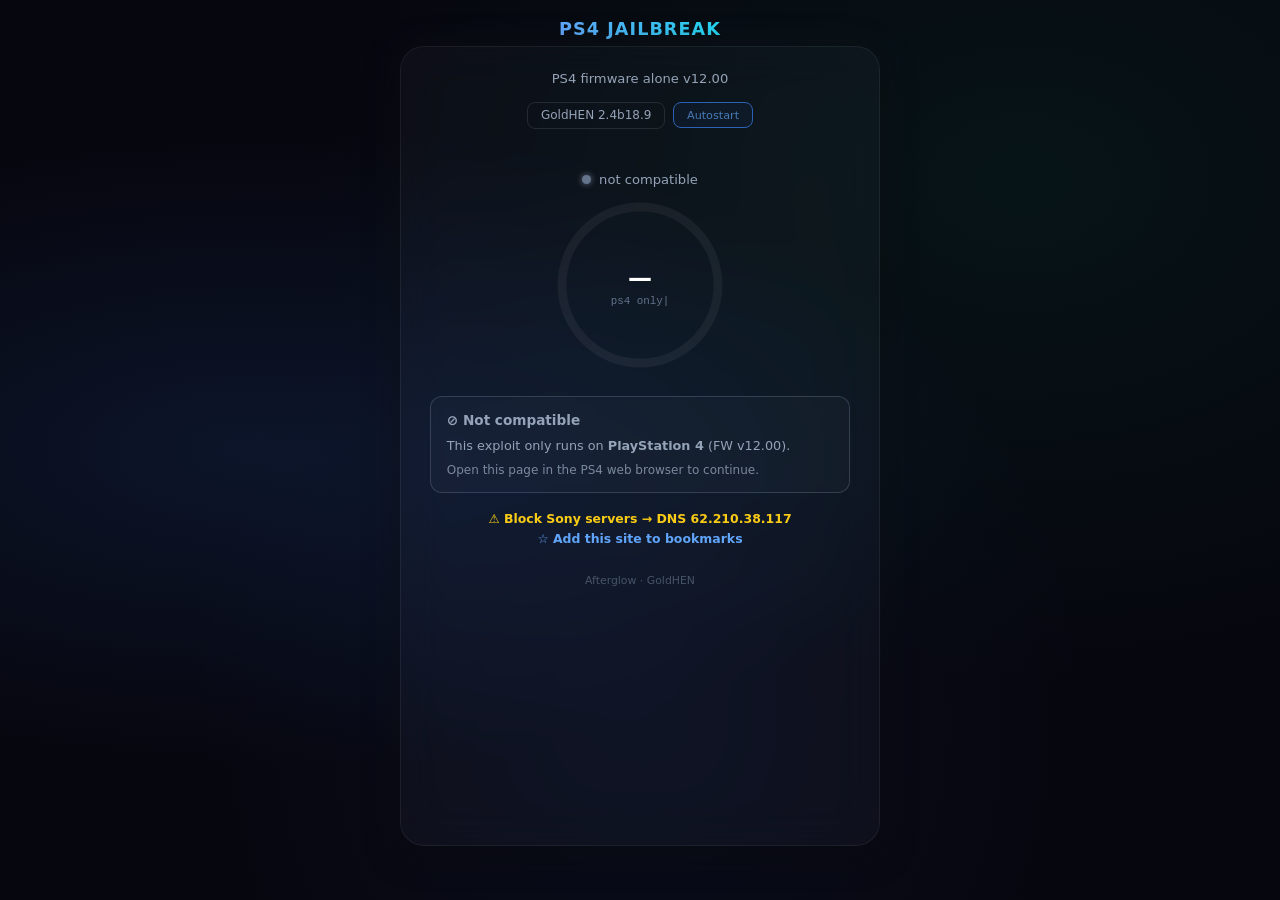
<file: index.html>
<!doctype html>
<html class="landing" lang="en" manifest="cache.appcache">
<head>
  <meta charset="utf-8" />
  <meta name="viewport" content="width=device-width,initial-scale=1" />
  <title>JAILBREAK PS4</title>
  <style>
    *,*::before,*::after{box-sizing:border-box;margin:0;padding:0}
    html,body{height:100%;overflow-x:hidden;font-family:'Segoe UI',system-ui,-apple-system,sans-serif;background:#06060e;color:#e0e0e0}

    .bg{position:fixed;inset:0;z-index:0;
      background:
        radial-gradient(ellipse at 20% 50%,rgba(59,130,246,.12) 0%,transparent 50%),
        radial-gradient(ellipse at 80% 20%,rgba(16,185,129,.08) 0%,transparent 50%),
        radial-gradient(ellipse at 50% 80%,rgba(59,130,246,.06) 0%,transparent 50%),
        #06060e;
      animation:bgDrift 14s ease-in-out infinite alternate}
    @keyframes bgDrift{
      0%{background-position:0% 0%,100% 0%,50% 100%}
      100%{background-position:30% 20%,70% 40%,20% 60%}}

    .scanlines{position:fixed;inset:0;z-index:1;pointer-events:none;opacity:.3;
      background:repeating-linear-gradient(0deg,transparent 0px,transparent 3px,rgba(0,0,0,.04) 3px,rgba(0,0,0,.04) 4px)}

    #brand{text-align:center;padding:1.2rem 1rem .4rem;position:relative;z-index:2}
    #brand b{font-size:1.1rem;letter-spacing:.06em;
      background:linear-gradient(90deg,#60a5fa,#22d3ee,#60a5fa);
      background-size:200% auto;
      -webkit-background-clip:text;-webkit-text-fill-color:transparent;
      background-clip:text;
      animation:shimmer 4s linear infinite}
    @keyframes shimmer{to{background-position:200% center}}

    .card{position:relative;z-index:2;display:flex;flex-direction:column;align-items:center;
      min-height:calc(100vh - 100px);padding:1.5rem 1.8rem 2rem;
      background:rgba(255,255,255,.03);
      backdrop-filter:blur(20px) saturate(1.2);
      -webkit-backdrop-filter:blur(20px) saturate(1.2);
      border:1px solid rgba(255,255,255,.06);
      border-radius:24px;
      max-width:480px;width:100%;margin:0 auto;
      box-shadow:0 0 40px rgba(59,130,246,.06),0 8px 32px rgba(0,0,0,.5);
      transition:box-shadow .8s ease}
    .card.glow-blue{box-shadow:0 0 60px rgba(59,130,246,.12),0 8px 32px rgba(0,0,0,.5)}
    .card.glow-green{box-shadow:0 0 60px rgba(34,197,94,.12),0 8px 32px rgba(0,0,0,.5)}
    .card.glow-yellow{box-shadow:0 0 60px rgba(234,179,8,.12),0 8px 32px rgba(0,0,0,.5)}
    .card.glow-red{box-shadow:0 0 60px rgba(239,68,68,.12),0 8px 32px rgba(0,0,0,.5)}
    .card.glow-gray{box-shadow:0 0 40px rgba(100,116,139,.08),0 8px 32px rgba(0,0,0,.5)}

    .lede{font-size:.82rem;color:#94a3b8;text-align:center;margin-bottom:1rem}
    .lede .soon{color:#64748b;font-size:.72rem}

    .pick{display:flex;flex-wrap:wrap;justify-content:center;align-items:center;gap:.5rem;margin-bottom:.6rem}
    .opt{position:relative;cursor:pointer}
    .opt input{position:absolute;opacity:0;pointer-events:none}
    .opt span{display:inline-block;padding:.35rem .8rem;border-radius:8px;font-size:.75rem;
      border:1px solid rgba(255,255,255,.1);color:#94a3b8;transition:all .2s}
    .opt input:checked+span{border-color:#3b82f6;color:#60a5fa;background:rgba(59,130,246,.08)}
    .opt-auto span{font-size:.7rem;opacity:.7}

    .count{font-size:.72rem;color:#64748b;text-align:center;min-height:1.2em;margin-top:.2rem}

    .status-row{display:flex;align-items:center;gap:.5rem;margin-bottom:.8rem}
    .dot{width:9px;height:9px;border-radius:50%;display:inline-block;flex-shrink:0;
      animation:pulse 1.4s ease-in-out infinite}
    .dot.blue{background:#3b82f6;box-shadow:0 0 8px #3b82f6}
    .dot.green{background:#22c55e;box-shadow:0 0 8px #22c55e;animation:none}
    .dot.yellow{background:#eab308;box-shadow:0 0 8px #eab308;animation:none}
    .dot.red{background:#ef4444;box-shadow:0 0 8px #ef4444;animation:none}
    .dot.gray{background:#64748b;box-shadow:0 0 6px #64748b;animation:none}
    @keyframes pulse{0%,100%{opacity:1;transform:scale(1)}50%{opacity:.3;transform:scale(.6)}}
    .status-row .txt{font-size:.82rem;color:#94a3b8}

    .ring-wrap{position:relative;width:170px;height:170px;margin:0 auto .8rem}
    .ring-wrap svg{transform:rotate(-90deg)}
    .ring-bg{fill:none;stroke:rgba(255,255,255,.05);stroke-width:9}
    .ring-fg{fill:none;stroke-width:9;stroke-linecap:round;
      stroke-dasharray:490.09;stroke-dashoffset:490.09;
      transition:stroke-dashoffset .6s cubic-bezier(.4,0,.2,1),filter .5s ease}
    .ring-fg.blue{stroke:url(#gBlue);animation:ringPulse 2s ease-in-out infinite}
    .ring-fg.green{stroke:url(#gGreen);animation:none;filter:drop-shadow(0 0 8px rgba(34,197,94,.6))}
    .ring-fg.yellow{stroke:url(#gYellow);animation:none;filter:drop-shadow(0 0 8px rgba(234,179,8,.6))}
    .ring-fg.red{stroke:url(#gRed);animation:none;filter:drop-shadow(0 0 8px rgba(239,68,68,.6))}
    .ring-fg.gray{stroke:#475569;animation:none;filter:none}
    @keyframes ringPulse{
      0%,100%{filter:drop-shadow(0 0 4px rgba(59,130,246,.4))}
      50%{filter:drop-shadow(0 0 12px rgba(59,130,246,.8))}}
    .ring-label{position:absolute;inset:0;display:flex;flex-direction:column;align-items:center;justify-content:center;text-align:center;padding:0 1.6rem}
    .ring-label .pct{font-size:1.5rem;font-weight:700;color:#fff;font-variant-numeric:tabular-nums}
    .ring-label .stage{font-size:.68rem;color:#64748b;margin-top:.2rem;
      font-family:'Courier New',monospace;white-space:nowrap;overflow:hidden;text-overflow:ellipsis;max-width:120px}
    .ring-label .stage::after{content:'|';animation:blink .7s step-end infinite}
    @keyframes blink{50%{opacity:0}}

    .msg-box{margin-top:.8rem;padding:.8rem 1rem;border-radius:12px;font-size:.8rem;
      border:1px solid;width:100%;display:none;line-height:1.5}
    .msg-box.show{display:block}
    .msg-box.success{border-color:rgba(34,197,94,.4);background:rgba(34,197,94,.06);color:#86efac}
    .msg-box.warn{border-color:rgba(234,179,8,.4);background:rgba(234,179,8,.06);color:#fde68a}
    .msg-box.fatal{border-color:rgba(239,68,68,.4);background:rgba(239,68,68,.06);color:#fca5a5}
    .msg-box.incompat{border-color:rgba(100,116,139,.4);background:rgba(100,116,139,.06);color:#94a3b8}
    .msg-box h3{font-size:.85rem;margin-bottom:.35rem;font-weight:600}
    .msg-box ul{padding-left:1.1rem;line-height:1.7}
    .msg-box .hint{margin-top:.4rem;font-size:.75rem;opacity:.8}
    .msg-box a{color:inherit;font-weight:600;text-decoration:underline;cursor:pointer}

    .dns-warn{margin-top:1rem;text-align:center;font-size:.78rem;line-height:1.6}
    .dns-warn .yellow{color:#facc15;font-weight:600}
    .dns-warn .blue{color:#60a5fa;font-weight:600}

    .footer{margin-top:1.4rem;text-align:center;font-size:.68rem;color:#475569;line-height:1.8}
    .footer .reset{display:inline-block;margin-top:.3rem;color:#60a5fa;text-decoration:none;cursor:pointer;font-size:.72rem}
    .footer .reset:hover{text-decoration:underline}

    /* ── Big success view ─────────────────────────────────────── */
    .big-check{
      font-size:5rem;
      text-align:center;
      animation:checkPop .6s cubic-bezier(.17,.67,.35,1.5) both;
      filter:drop-shadow(0 0 16px rgba(34,197,94,.7));
    }
    @keyframes checkPop{
      0%{transform:scale(0);opacity:0}
      60%{transform:scale(1.3)}
      100%{transform:scale(1);opacity:1}
    }
    #viewSuccess{display:none;text-align:center;width:100%;padding:2rem 0}
    .card.done .ring-wrap,
    .card.done .status-row,
    .card.done .pick,
    .card.done .count,
    .card.done .lede,
    .card.done .dns-warn,
    .card.done #boxSuccess,
    .card.done #boxWarn,
    .card.done #boxFatal,
    .card.done #boxIncompat{display:none!important}
    .card.done #viewSuccess{display:block!important}
    .card.done{border-color:rgba(34,197,94,.15)}
  </style>
</head>
<body>

<div class="bg"></div>
<div class="scanlines"></div>

<div id="brand"><b>PS4 JAILBREAK</b></div>

<div class="card" id="card">

  <p class="lede">PS4 firmware alone v12.00</p>

  <!-- Payload picker (launch.js needs these) -->
  <form class="pick" id="pick">
    <label class="opt">
      <input type="radio" name="payload" value="goldhen" />
      <span>GoldHEN 2.4b18.9</span>
    </label>
    <label class="opt opt-auto">
      <input type="checkbox" id="auto" checked />
      <span>Autostart</span>
    </label>
  </form>

  <p class="count" id="count"></p>
  <p class="count" id="cache" aria-live="polite"></p>

  <!-- Status -->
  <div class="status-row">
    <span class="dot gray" id="dot"></span>
    <span class="txt" id="statusText">checking device…</span>
  </div>

  <!-- Ring -->
  <div class="ring-wrap">
    <svg width="170" height="170" viewBox="0 0 170 170">
      <defs>
        <linearGradient id="gBlue" x1="0%" y1="0%" x2="100%" y2="100%">
          <stop offset="0%" stop-color="#3b82f6"/><stop offset="100%" stop-color="#22d3ee"/>
        </linearGradient>
        <linearGradient id="gGreen" x1="0%" y1="0%" x2="100%" y2="100%">
          <stop offset="0%" stop-color="#22c55e"/><stop offset="100%" stop-color="#a3e635"/>
        </linearGradient>
        <linearGradient id="gYellow" x1="0%" y1="0%" x2="100%" y2="100%">
          <stop offset="0%" stop-color="#eab308"/><stop offset="100%" stop-color="#f97316"/>
        </linearGradient>
        <linearGradient id="gRed" x1="0%" y1="0%" x2="100%" y2="100%">
          <stop offset="0%" stop-color="#ef4444"/><stop offset="100%" stop-color="#dc2626"/>
        </linearGradient>
      </defs>
      <circle class="ring-bg" cx="85" cy="85" r="78"/>
      <circle class="ring-fg gray" id="ringFg" cx="85" cy="85" r="78"/>
    </svg>
    <div class="ring-label">
      <span class="pct" id="pctText">—</span>
      <span class="stage" id="stageText">checking…</span>
    </div>
  </div>

  <!-- Incompatible -->
  <div class="msg-box incompat" id="boxIncompat">
    <h3>⊘ Not compatible</h3>
    <p>This exploit only runs on <strong>PlayStation 4</strong> (FW v12.00).</p>
    <div class="hint">Open this page in the PS4 web browser to continue.</div>
  </div>

  <!-- Success (small box, hidden when .done view is active) -->
  <div class="msg-box success" id="boxSuccess">
  <div class="big-check">✔️</div>
    <h2 style="font-size:1.4rem;color:#86efac;margin:.8rem 0 .4rem;">Jailbreak Successful</h2>
    <p style="font-size:.85rem;color:#94a3b8;">GoldHEN is now active</p>
  </div>

  <!-- Big success view (replaces running UI) -->
  <div id="viewSuccess">
    <div class="big-check">✔️</div>
    <h2 style="font-size:1.4rem;color:#86efac;margin:.8rem 0 .4rem;">Jailbreak Successful</h2>
    <p style="font-size:.85rem;color:#94a3b8;">GoldHEN is now active</p>
  </div>

  <!-- Warning -->
  <div class="msg-box warn" id="boxWarn">
    <h3>⚠ Exploit failed</h3>
    <ul>
      <li>Confirm firmware is <strong>v12.00</strong></li>
      <li>Set DNS → <strong>62.210.38.117</strong> (block Sony)</li>
      <li>PS4 &amp; host on same WiFi / LAN</li>
    </ul>
    <a class="reset" id="resetLink" href="javascript:void(0)" style="display:none">Reset &amp; run again</a>
  </div>

  <!-- Fatal -->
  <div class="msg-box fatal" id="boxFatal">
    <h3>✕ Fatal — timeout</h3>
    <ul>
      <li>Close the browser (PS → ✕) and retry</li>
      <li>If persistent: restart PS4, re-open page</li>
    </ul>
    <div class="hint"><a id="fatalRetry">↻ auto-retry (clear &amp; re-run)</a></div>
    <a class="reset" id="resetLink" href="javascript:void(0)" style="display:none">Reset &amp; run again</a>
  </div>

  <!-- DNS -->
  <div class="dns-warn">
    <p class="yellow">⚠ Block Sony servers → DNS 62.210.38.117</p>
    <p class="blue">☆ Add this site to bookmarks</p>
  </div>

  <!-- Footer -->
  <div class="footer">
    <div>Afterglow · GoldHEN</div>
  </div>

</div>

<!-- Hidden exploit iframe -->
<iframe id="exploitFrame" src="about:blank" style="position:absolute;width:0;height:0;overflow:hidden;border:none"></iframe>

<!-- launch.js: cache, countdown, payload picker -->
<script src="launch.js"></script>

<script>
(function(){
"use strict";

var FLAG = "ps4jb_afterglow_done";
var SESSION_MS = 5 * 60 * 1000; // 5 minutes
var CIRC = 2 * Math.PI * 78;
var TIMEOUT = 30000;

var $ = function(id){ return document.getElementById(id); };
var card = $("card"), dot = $("dot"), ring = $("ringFg");
var pct = $("pctText"), stage = $("stageText"), status = $("statusText");
var boxSuccess = $("boxSuccess"), boxWarn = $("boxWarn"),
    boxFatal = $("boxFatal"), boxIncompat = $("boxIncompat");
var resetLink = $("resetLink"), fatalRetry = $("fatalRetry");
var frame = $("exploitFrame");

var state = "idle", simTimer = null, timeout = null;

// ── PS4 Detection ────────────────────────────────────────────────
var isPS4 = /PlayStation/i.test(navigator.userAgent);

if (!isPS4) {
  setRing("gray");
  status.textContent = "not compatible";
  stage.textContent = "ps4 only";
  pct.textContent = "—";
  boxIncompat.classList.add("show");
  card.className = "card glow-gray";
  blockLaunch();
  return;
}

// ── Anti-re-run (session-aware: 5 min window) ────────────────────
var doneAt = null;
try { doneAt = parseInt(localStorage.getItem(FLAG) || "0", 10); } catch(e) {}

if (doneAt && (Date.now() - doneAt) < SESSION_MS) {
  // Still fresh — show success view
  setRing("green");
  ring.style.strokeDashoffset = 0;
  pct.textContent = "100%";
  stage.textContent = "done ✓";
  status.textContent = "jailbreak successful";
  card.classList.add("done");
  resetLink.style.display = "inline";
  blockLaunch();
  return;
}

// Stale or missing → clear and continue
try { localStorage.removeItem(FLAG); } catch(e) {}

// ── Override launch.js go() → iframe instead of navigation ──────
window.go = function() {
  if (window.gone) return;
  window.gone = true;
  var url = "jb.html?" + window.TARGET[window.picked()];
  frame.src = url;
  startSim();
};

// ── Block launch.js if we shouldn't run ──────────────────────────
function blockLaunch() {
  window.gone = true;
  var form = $("pick");
  if (form) form.addEventListener("submit", function(e){ e.preventDefault(); e.stopImmediatePropagation(); });
}

// ── Visual helpers ───────────────────────────────────────────────
function setRing(cls) {
  ring.className.baseVal = "ring-fg " + cls;
  dot.className = "dot " + cls;
  card.className = "card glow-" + cls;
}

function setProgress(p) {
  ring.style.strokeDashoffset = CIRC * (1 - p / 100);
  pct.textContent = Math.round(p) + "%";
}

// ── Stages ───────────────────────────────────────────────────────
var stages = [
  [0,   "loading…"],
  [12,  "dns probe…"],
  [25,  "rop chain…"],
  [45,  "kernel patch…"],
  [65,  "goldhen…"],
  [85,  "finalizing…"],
  [100, "done ✓"]
];

// ── Simulated progress ───────────────────────────────────────────
function startSim() {
  state = "running";
  status.textContent = "running exploit…";
  setRing("blue");

  var p = 0;
  simTimer = setInterval(function() {
    if (state !== "running") return;
    p += Math.random() * 2.5 + 3.25;   // avg 4.5% → ~4s
    if (p >= 100) {
      p = 100;
      setProgress(p);
      stage.textContent = "done ✓";
      clearInterval(simTimer);
      setTimeout(function(){ if (state === "running") finish("success"); }, 1500);
      return;
    }
    setProgress(p);
    var s;
    for (var i = stages.length - 1; i >= 0; i--) {
      if (p >= stages[i][0]) { s = stages[i]; break; }
    }
    if (s) stage.textContent = s[1];
  }, 180);

  timeout = setTimeout(function() {
    if (state === "running") finish("fatal");
  }, TIMEOUT);
}

// ── Terminal states ──────────────────────────────────────────────
function finish(type, msg) {
  if (state === "success" || state === "error" || state === "fatal") return;
  state = type;
  clearInterval(simTimer);
  clearTimeout(timeout);

  if (type === "success") {
    setRing("green");
    setProgress(100);
    stage.textContent = "done ✓";
    status.textContent = msg || "Jailbreak Successful";
    <!-- card.classList.add("done");           // ← triggers big ✔️ view -->
    <!-- boxSuccess.classList.add("show"); -->
    try { localStorage.setItem(FLAG, String(Date.now())); } catch(e) {}
    resetLink.style.display = "inline";
  } else if (type === "error") {
    setRing("yellow");
    setProgress(0);
    stage.textContent = "failed";
    status.textContent = "Exploit Failed";
    boxWarn.classList.add("show");
    resetLink.style.display = "inline";
  } else if (type === "fatal") {
    setRing("red");
    setProgress(0);
    stage.textContent = "timeout";
    status.textContent = "Close Browser & Retry";
    boxFatal.classList.add("show");
    resetLink.style.display = "inline";
  }
}

// ── postMessage from jb.html ─────────────────────────────────────
window.addEventListener("message", function(e) {
  if (!e.data || !e.data.type) return;
  if (e.data.type === "jb-success") finish("success");
  else if (e.data.type === "jb-error")   finish("error");
  else if (e.data.type === "jb-fatal")   finish("fatal");
});

// ── Reset link ───────────────────────────────────────────────────
resetLink.addEventListener("click", function() {
  try { localStorage.removeItem(FLAG); } catch(e) {}
  location.replace(location.pathname + "?t=" + Date.now());
});

// ── Fatal auto-retry ─────────────────────────────────────────────
fatalRetry.addEventListener("click", function() {
  try { localStorage.removeItem(FLAG); } catch(e) {}
  location.replace(location.pathname + "?t=" + Date.now());
});

})();
</script>
</body>
</html>
</file>
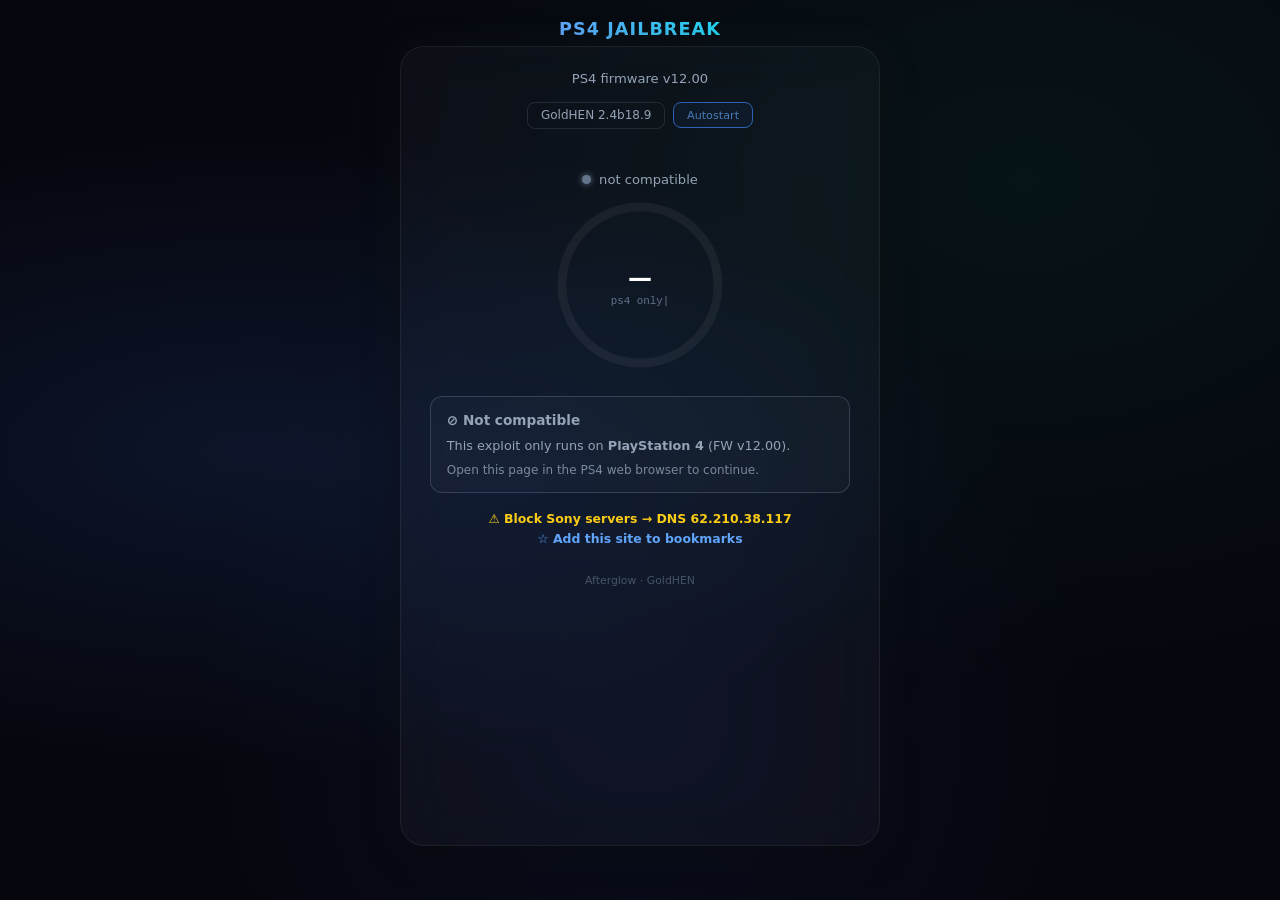
<file: index-old.html>
<!doctype html><html class="landing" lang="en" manifest="cache.appcache">
<head>
  <meta charset="utf-8" />
  <meta name="viewport" content="width=device-width,initial-scale=1" />
  <title>JAILBREAK PS4</title>
  <style>
    *,*::before,*::after{box-sizing:border-box;margin:0;padding:0}
    html,body{height:100%;overflow-x:hidden;font-family:'Segoe UI',system-ui,-apple-system,sans-serif;background:#06060e;color:#e0e0e0}


    .bg{position:fixed;inset:0;z-index:0;
      background:
        radial-gradient(ellipse at 20% 50%,rgba(59,130,246,.12) 0%,transparent 50%),
        radial-gradient(ellipse at 80% 20%,rgba(16,185,129,.08) 0%,transparent 50%),
        radial-gradient(ellipse at 50% 80%,rgba(59,130,246,.06) 0%,transparent 50%),
        #06060e;
      animation:bgDrift 14s ease-in-out infinite alternate}
    @keyframes bgDrift{
      0%{background-position:0% 0%,100% 0%,50% 100%}
      100%{background-position:30% 20%,70% 40%,20% 60%}}


    .scanlines{position:fixed;inset:0;z-index:1;pointer-events:none;opacity:.3;
      background:repeating-linear-gradient(0deg,transparent 0px,transparent 3px,rgba(0,0,0,.04) 3px,rgba(0,0,0,.04) 4px)}


    #brand{text-align:center;padding:1.2rem 1rem .4rem;position:relative;z-index:2}
    #brand b{font-size:1.1rem;letter-spacing:.06em;
      background:linear-gradient(90deg,#60a5fa,#22d3ee,#60a5fa);
      background-size:200% auto;
      -webkit-background-clip:text;-webkit-text-fill-color:transparent;
      background-clip:text;
      animation:shimmer 4s linear infinite}
    @keyframes shimmer{to{background-position:200% center}}


    .card{position:relative;z-index:2;display:flex;flex-direction:column;align-items:center;
      min-height:calc(100vh - 100px);padding:1.5rem 1.8rem 2rem;
      background:rgba(255,255,255,.03);
      backdrop-filter:blur(20px) saturate(1.2);
      -webkit-backdrop-filter:blur(20px) saturate(1.2);
      border:1px solid rgba(255,255,255,.06);
      border-radius:24px;
      max-width:480px;width:100%;margin:0 auto;
      box-shadow:0 0 40px rgba(59,130,246,.06),0 8px 32px rgba(0,0,0,.5);
      transition:box-shadow .8s ease}
    .card.glow-blue{box-shadow:0 0 60px rgba(59,130,246,.12),0 8px 32px rgba(0,0,0,.5)}
    .card.glow-green{box-shadow:0 0 60px rgba(34,197,94,.12),0 8px 32px rgba(0,0,0,.5)}
    .card.glow-yellow{box-shadow:0 0 60px rgba(234,179,8,.12),0 8px 32px rgba(0,0,0,.5)}
    .card.glow-red{box-shadow:0 0 60px rgba(239,68,68,.12),0 8px 32px rgba(0,0,0,.5)}
    .card.glow-gray{box-shadow:0 0 40px rgba(100,116,139,.08),0 8px 32px rgba(0,0,0,.5)}


    .lede{font-size:.82rem;color:#94a3b8;text-align:center;margin-bottom:1rem}
    .lede .soon{color:#64748b;font-size:.72rem}


    .pick{display:flex;flex-wrap:wrap;justify-content:center;align-items:center;gap:.5rem;margin-bottom:.6rem}
    .opt{position:relative;cursor:pointer}
    .opt input{position:absolute;opacity:0;pointer-events:none}
    .opt span{display:inline-block;padding:.35rem .8rem;border-radius:8px;font-size:.75rem;
      border:1px solid rgba(255,255,255,.1);color:#94a3b8;transition:all .2s}
    .opt input:checked+span{border-color:#3b82f6;color:#60a5fa;background:rgba(59,130,246,.08)}
    .opt-auto span{font-size:.7rem;opacity:.7}


    .count{font-size:.72rem;color:#64748b;text-align:center;min-height:1.2em;margin-top:.2rem}


    .status-row{display:flex;align-items:center;gap:.5rem;margin-bottom:.8rem}
    .dot{width:9px;height:9px;border-radius:50%;display:inline-block;flex-shrink:0;
      animation:pulse 1.4s ease-in-out infinite}
    .dot.blue{background:#3b82f6;box-shadow:0 0 8px #3b82f6}
    .dot.green{background:#22c55e;box-shadow:0 0 8px #22c55e;animation:none}
    .dot.yellow{background:#eab308;box-shadow:0 0 8px #eab308;animation:none}
    .dot.red{background:#ef4444;box-shadow:0 0 8px #ef4444;animation:none}
    .dot.gray{background:#64748b;box-shadow:0 0 6px #64748b;animation:none}
    @keyframes pulse{0%,100%{opacity:1;transform:scale(1)}50%{opacity:.3;transform:scale(.6)}}
    .status-row .txt{font-size:.82rem;color:#94a3b8}


    .ring-wrap{position:relative;width:170px;height:170px;margin:0 auto .8rem}
    .ring-wrap svg{transform:rotate(-90deg)}
    .ring-bg{fill:none;stroke:rgba(255,255,255,.05);stroke-width:9}
    .ring-fg{fill:none;stroke-width:9;stroke-linecap:round;
      stroke-dasharray:490.09;stroke-dashoffset:490.09;
      transition:stroke-dashoffset .6s cubic-bezier(.4,0,.2,1),filter .5s ease}
    .ring-fg.blue{stroke:url(#gBlue);animation:ringPulse 2s ease-in-out infinite}
    .ring-fg.green{stroke:url(#gGreen);animation:none;filter:drop-shadow(0 0 8px rgba(34,197,94,.6))}
    .ring-fg.yellow{stroke:url(#gYellow);animation:none;filter:drop-shadow(0 0 8px rgba(234,179,8,.6))}
    .ring-fg.red{stroke:url(#gRed);animation:none;filter:drop-shadow(0 0 8px rgba(239,68,68,.6))}
    .ring-fg.gray{stroke:#475569;animation:none;filter:none}
    @keyframes ringPulse{
      0%,100%{filter:drop-shadow(0 0 4px rgba(59,130,246,.4))}
      50%{filter:drop-shadow(0 0 12px rgba(59,130,246,.8))}}
    .ring-label{position:absolute;inset:0;display:flex;flex-direction:column;align-items:center;justify-content:center;text-align:center;padding:0 1.6rem}
    .ring-label .pct{font-size:1.5rem;font-weight:700;color:#fff;font-variant-numeric:tabular-nums}
    .ring-label .stage{font-size:.68rem;color:#64748b;margin-top:.2rem;
      font-family:'Courier New',monospace;white-space:nowrap;overflow:hidden;text-overflow:ellipsis;max-width:120px}
    .ring-label .stage::after{content:'|';animation:blink .7s step-end infinite}
    @keyframes blink{50%{opacity:0}}


    .msg-box{margin-top:.8rem;padding:.8rem 1rem;border-radius:12px;font-size:.8rem;
      border:1px solid;width:100%;display:none;line-height:1.5}
    .msg-box.show{display:block}
    .msg-box.success{border-color:rgba(34,197,94,.4);background:rgba(34,197,94,.06);color:#86efac}
    .msg-box.warn{border-color:rgba(234,179,8,.4);background:rgba(234,179,8,.06);color:#fde68a}
    .msg-box.fatal{border-color:rgba(239,68,68,.4);background:rgba(239,68,68,.06);color:#fca5a5}
    .msg-box.incompat{border-color:rgba(100,116,139,.4);background:rgba(100,116,139,.06);color:#94a3b8}
    .msg-box h3{font-size:.85rem;margin-bottom:.35rem;font-weight:600}
    .msg-box ul{padding-left:1.1rem;line-height:1.7}
    .msg-box .hint{margin-top:.4rem;font-size:.75rem;opacity:.8}
    .msg-box a{color:inherit;font-weight:600;text-decoration:underline;cursor:pointer}


    .dns-warn{margin-top:1rem;text-align:center;font-size:.78rem;line-height:1.6}
    .dns-warn .yellow{color:#facc15;font-weight:600}
    .dns-warn .blue{color:#60a5fa;font-weight:600}


    .footer{margin-top:1.4rem;text-align:center;font-size:.68rem;color:#475569;line-height:1.8}
    .footer .reset{display:inline-block;margin-top:.3rem;color:#60a5fa;text-decoration:none;cursor:pointer;font-size:.72rem}
    .footer .reset:hover{text-decoration:underline}


    /* ── Success views ────────────────────────────────────────── */
    .big-check{
      font-size:5rem;
      text-align:center;
      animation:checkPop .6s cubic-bezier(.17,.67,.35,1.5) both;
      filter:drop-shadow(0 0 16px rgba(34,197,94,.7));
    }
    @keyframes checkPop{
      0%{transform:scale(0);opacity:0}
      60%{transform:scale(1.3)}
      100%{transform:scale(1);opacity:1}
    }
    #viewSuccess{display:none;text-align:center;width:100%;padding:2rem 0}

    /* Default .done = normal finished UI, no picture */
    #viewSuccess{display:none!important}
    #card.done #boxSuccess{display:block!important}
    #card.done .ring-wrap{display:block!important}
    #card.done .status-row{display:flex!important}
    #card.done .pick{display:flex!important}
    #card.done .count,
    #card.done .lede,
    #card.done .dns-warn{display:block!important}
    #card.done #boxWarn,
    #card.done #boxFatal,
    #card.done #boxIncompat{display:none!important}
    .card.done{border-color:rgba(34,197,94,.15)}

    /* Live run only = big ✔️ replaces the UI */
    #card.big-done #viewSuccess{display:block!important}
    #card.big-done .ring-wrap,
    #card.big-done .status-row,
    #card.big-done .pick,
    #card.big-done .count,
    #card.big-done .lede,
    #card.big-done .dns-warn,
    #card.big-done #boxSuccess,
    #card.big-done #boxWarn,
    #card.big-done #boxFatal,
    #card.big-done #boxIncompat{display:none!important}
  </style>
</head>
<body>


<div class="bg"></div>
<div class="scanlines"></div>


<div id="brand"><b>PS4 JAILBREAK</b></div>


<div class="card" id="card">


  <p class="lede">PS4 firmware v12.00</p>


  <!-- Payload picker (launch.js needs these) -->
  <form class="pick" id="pick">
    <label class="opt">
      <input type="radio" name="payload" value="goldhen" />
      <span>GoldHEN 2.4b18.9</span>
    </label>
    <label class="opt opt-auto">
      <input type="checkbox" id="auto" checked />
      <span>Autostart</span>
    </label>
  </form>


  <p class="count" id="count"></p>
  <p class="count" id="cache" aria-live="polite"></p>


  <!-- Status -->
  <div class="status-row">
    <span class="dot gray" id="dot"></span>
    <span class="txt" id="statusText">checking device…</span>
  </div>


  <!-- Ring -->
  <div class="ring-wrap">
    <svg width="170" height="170" viewBox="0 0 170 170">
      <defs>
        <linearGradient id="gBlue" x1="0%" y1="0%" x2="100%" y2="100%">
          <stop offset="0%" stop-color="#3b82f6"/><stop offset="100%" stop-color="#22d3ee"/>
        </linearGradient>
        <linearGradient id="gGreen" x1="0%" y1="0%" x2="100%" y2="100%">
          <stop offset="0%" stop-color="#22c55e"/><stop offset="100%" stop-color="#a3e635"/>
        </linearGradient>
        <linearGradient id="gYellow" x1="0%" y1="0%" x2="100%" y2="100%">
          <stop offset="0%" stop-color="#eab308"/><stop offset="100%" stop-color="#f97316"/>
        </linearGradient>
        <linearGradient id="gRed" x1="0%" y1="0%" x2="100%" y2="100%">
          <stop offset="0%" stop-color="#ef4444"/><stop offset="100%" stop-color="#dc2626"/>
        </linearGradient>
      </defs>
      <circle class="ring-bg" cx="85" cy="85" r="78"/>
      <circle class="ring-fg gray" id="ringFg" cx="85" cy="85" r="78"/>
    </svg>
    <div class="ring-label">
      <span class="pct" id="pctText">—</span>
      <span class="stage" id="stageText">checking…</span>
    </div>
  </div>


  <!-- Incompatible -->
  <div class="msg-box incompat" id="boxIncompat">
    <h3>⊘ Not compatible</h3>
    <p>This exploit only runs on <strong>PlayStation 4</strong> (FW v12.00).</p>
    <div class="hint">Open this page in the PS4 web browser to continue.</div>
  </div>


  <!-- Success (small box, hidden when big view is active) -->
  <div class="msg-box success" id="boxSuccess">
    <h3>✓ Jailbreak successful</h3>
    <div class="hint">Now <strong>GoldHEN</strong> is activated</div>
  </div>


  <!-- Big success view (only after a live run) -->
  <div id="viewSuccess">
    <div class="big-check">✔️</div>
    <h2 style="font-size:1.4rem;color:#86efac;margin:.8rem 0 .4rem;">Jailbreak Successful</h2>
    <p style="font-size:.85rem;color:#94a3b8;">GoldHEN is now active</p>
  </div>


  <!-- Warning -->
  <div class="msg-box warn" id="boxWarn">
    <h3>⚠ Exploit failed</h3>
    <ul>
      <li>Confirm firmware is <strong>v12.00</strong></li>
      <li>Set DNS → <strong>62.210.38.117</strong> (block Sony)</li>
      <li>PS4 &amp; host on same WiFi / LAN</li>
    </ul>
  </div>


  <!-- Fatal -->
  <div class="msg-box fatal" id="boxFatal">
    <h3>✕ Fatal — timeout</h3>
    <ul>
      <li>Close the browser (PS → ✕) and retry</li>
      <li>If persistent: restart PS4, re-open page</li>
    </ul>
    <div class="hint"><a id="fatalRetry">↻ auto-retry (clear &amp; re-run)</a></div>
  </div>


  <!-- DNS -->
  <div class="dns-warn">
    <p class="yellow">⚠ Block Sony servers → DNS 62.210.38.117</p>
    <p class="blue">☆ Add this site to bookmarks</p>
  </div>


  <!-- Footer -->
  <div class="footer">
    <div>Afterglow · GoldHEN</div>
    <a class="reset" id="resetLink" href="javascript:void(0)" style="display:none">Reset &amp; run again</a>
  </div>


</div>


<!-- Hidden exploit iframe -->
<iframe id="exploitFrame" src="about:blank" style="position:absolute;width:0;height:0;overflow:hidden;border:none"></iframe>


<!-- launch.js: cache, countdown, payload picker -->
<script src="launch.js"></script>


<script>
(function(){
"use strict";


var FLAG = "ps4jb_afterglow_done";
var SESSION_MS = 5 * 60 * 1000; // 5 minutes
var CIRC = 2 * Math.PI * 78;
var TIMEOUT = 30000;


var $ = function(id){ return document.getElementById(id); };
var card = $("card"), dot = $("dot"), ring = $("ringFg");
var pct = $("pctText"), stage = $("stageText"), status = $("statusText");
var boxSuccess = $("boxSuccess"), boxWarn = $("boxWarn"),
    boxFatal = $("boxFatal"), boxIncompat = $("boxIncompat");
var resetLink = $("resetLink"), fatalRetry = $("fatalRetry");
var frame = $("exploitFrame");


var state = "idle", simTimer = null, timeout = null;


// ── Visual helpers ───────────────────────────────────────────────
function setRing(cls) {
  ring.className.baseVal = "ring-fg " + cls;
  dot.className = "dot " + cls;
  card.className = "card glow-" + cls;
}


function setProgress(p) {
  ring.style.strokeDashoffset = CIRC * (1 - p / 100);
  pct.textContent = Math.round(p) + "%";
}


function blockLaunch() {
  window.gone = true;
  var form = $("pick");
  if (form) form.addEventListener("submit", function(e){ e.preventDefault(); e.stopImmediatePropagation(); });
}


function reloadClean() {
  try { localStorage.removeItem(FLAG); } catch(e) {}
  location.replace(location.pathname + "?t=" + Date.now());
}


// Attached early so they also work on the reopen screen.
resetLink.addEventListener("click", reloadClean);
fatalRetry.addEventListener("click", reloadClean);


// ── Shared finished state ───────────────────────────────────────
// big = true  → add "big-done" (big ✔️ view)
// big = false → normal finished UI (used when reopening the page)
function showDone(big) {
  setRing("green");
  ring.style.strokeDashoffset = 0;
  pct.textContent = "100%";
  stage.textContent = "done ✓";
  status.textContent = "jailbreak successful";
  card.classList.add("done");
  if (big) card.classList.add("big-done");
  resetLink.style.display = "inline";
}


// ── PS4 Detection ────────────────────────────────────────────────
var isPS4 = /PlayStation/i.test(navigator.userAgent);


if (!isPS4) {
  setRing("gray");
  status.textContent = "not compatible";
  stage.textContent = "ps4 only";
  pct.textContent = "—";
  boxIncompat.classList.add("show");
  card.className = "card glow-gray";
  blockLaunch();
  return;
}


// ── Anti-re-run (session-aware: 5 min window) ────────────────────
var doneAt = null;
try { doneAt = parseInt(localStorage.getItem(FLAG) || "0", 10); } catch(e) {}


if (doneAt && (Date.now() - doneAt) < SESSION_MS) {
  showDone(false);   // reopen: normal green UI, no big picture
  blockLaunch();
  return;
}


// Stale or missing → clear and continue
try { localStorage.removeItem(FLAG); } catch(e) {}


// ── Override launch.js go() → iframe instead of navigation ──────
window.go = function() {
  if (window.gone) return;
  window.gone = true;
  var url = "jb.html?" + window.TARGET[window.picked()];
  frame.src = url;
  startSim();
};


// ── Stages ───────────────────────────────────────────────────────
var stages = [
  [0,   "loading…"],
  [12,  "dns probe…"],
  [25,  "rop chain…"],
  [45,  "kernel patch…"],
  [65,  "goldhen…"],
  [85,  "finalizing…"],
  [100, "done ✓"]
];


// ── Simulated progress ───────────────────────────────────────────
function startSim() {
  state = "running";
  status.textContent = "running exploit…";
  setRing("blue");


  var p = 0;
  simTimer = setInterval(function() {
    if (state !== "running") return;
    p += Math.random() * 2.5 + 3.25;   // avg 4.5% → ~4s
    if (p >= 100) {
      p = 100;
      setProgress(p);
      stage.textContent = "done ✓";
      clearInterval(simTimer);
      setTimeout(function(){ if (state === "running") finish("success"); }, 1500);
      return;
    }
    setProgress(p);
    var s;
    for (var i = stages.length - 1; i >= 0; i--) {
      if (p >= stages[i][0]) { s = stages[i]; break; }
    }
    if (s) stage.textContent = s[1];
  }, 180);


  timeout = setTimeout(function() {
    if (state === "running") finish("fatal");
  }, TIMEOUT);
}


// ── Terminal states ──────────────────────────────────────────────
function finish(type, msg) {
  if (state === "success" || state === "error" || state === "fatal") return;
  state = type;
  clearInterval(simTimer);
  clearTimeout(timeout);


  if (type === "success") {
    showDone(true);   // live run: big ✔️ view
    try { localStorage.setItem(FLAG, String(Date.now())); } catch(e) {}

  } else if (type === "error") {
    setRing("yellow");
    setProgress(0);
    stage.textContent = "failed";
    status.textContent = "exploit failed";
    boxWarn.classList.add("show");
    resetLink.style.display = "inline";

  } else if (type === "fatal") {
    setRing("red");
    setProgress(0);
    stage.textContent = "timeout";
    status.textContent = "fatal — close browser & retry";
    boxFatal.classList.add("show");
  }
}


// ── postMessage from jb.html ─────────────────────────────────────
window.addEventListener("message", function(e) {
  if (!e.data || !e.data.type) return;
  if (e.data.type === "jb-success") finish("success");
  else if (e.data.type === "jb-error")   finish("error");
  else if (e.data.type === "jb-fatal")   finish("fatal");
});


})();
</script>
</body>
</html>
</file>
